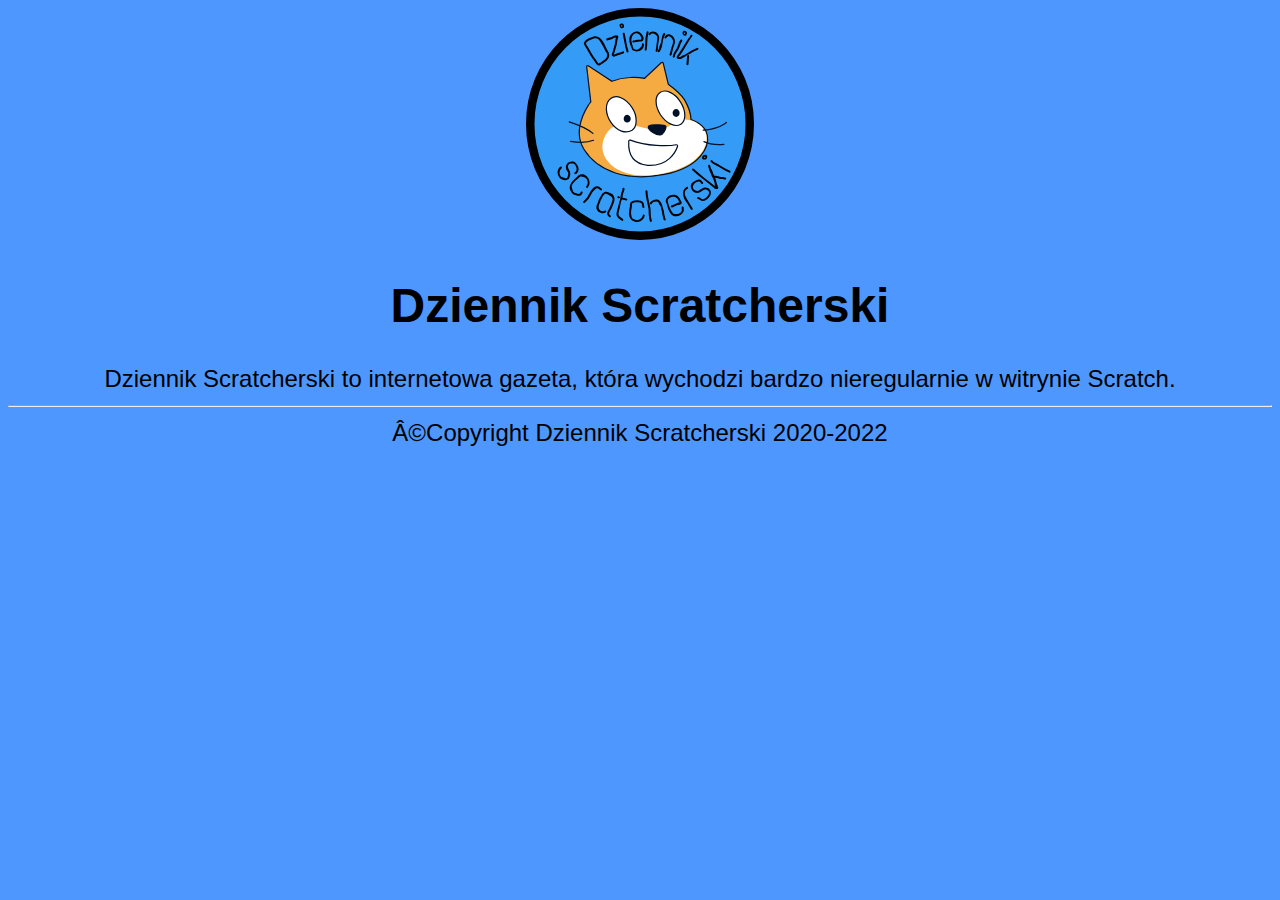
<file: index.html>
<!DOCTYPE html>
<html>
  <head>
    <title>Dziennik Scratcherski</title>
    <meta charset="UFT-8" keyword="Dziennik Scratcherski">
    <link rel="stylesheet" href="style.css">
    <link rel="icon" type="image/svg" href="logo.svg">
    <link rel="stylesheet" href="studioView/studioview.css">
  </head>
  <body>
    <header><img src="logo.svg"> <h1>Dziennik Scratcherski</h1></header>
    <div id="about"></div>
    <hr>
    <!--<button id="submitNum" class="bg-ffcd00">Potwierdź</button>-->
    
    <script src="functions.js"></script>
    <script src="studioView/studioview.js"></script>
    
    <script>
      document.getElementById("about").innerHTML = get("about.html");

        var studioView = new StudioView("27008844",400,100);
        document.body.appendChild(studioView.root);
        studioView.loadNextPage();

        document.getElementsByClassName("studioview-root").height = 100;
    </script>
    <footer>©Copyright Dziennik Scratcherski 2020-2022</footer>
  </body>
</html>
</file>
<file: style.css>
html {
  background-color:#4d97ff;
  font-size: x-large;
  font-family: "Helvetica Neue", "Helvetica", Arial, sans-serif;
  text-align: center;
}

button {
  margin-top: 0;
    border-radius: 0.25rem;
    padding-top: 0.6875rem;
    padding-right: 0.9375rem;
    padding-bottom: 0.6875rem;
    padding-left: 0.875rem;
    height: 2.5rem;
    font-size: .875rem;

    display: inline-block;
    margin: 0.5em 0;
    border: 0;
    border-radius: 0.5rem;
    /*background-color: #4d97ff;*/
    cursor: pointer;
    padding: 1em 1.25em;
    color: white;
    font-size: .8rem;
    font-weight: bold;
}

.bg-ffcd00 {
  background-color: #ffcd00;
}

.studioview-root {
  width: 50%;
  height: 10vh;
  margin: auto;
}
</file>
<file: studioView/studioview.css>
.studioview-root {
  height: 100%;
}
.studioview-list {
  /*width: 58%;
  height: 72%;*/
  overflow-y: scroll;
  overflow-anchor: none;
}
.studioview-project, .studioview-placeholder {
  display: inline-block;
  width: 144px;
  padding: 3px;
  margin-bottom: 1px;
  margin-right: 1px;
}
.studioview-project {
  text-decoration: none;
}
.studioview-root[theme=light] .studioview-loaded:hover {
  background: rgba(0, 0, 0, 0.1);
}
.studioview-root[theme=dark] .studioview-loaded:hover {
  background: rgba(255, 255, 255, 0.1);
}
.studioview-root[theme=light] .studioview-loaded:active {
  background: rgba(0, 0, 0, 0.2);
}
.studioview-root[theme=dark] .studioview-loaded:active {
  background: rgba(255, 255, 255, 0.2);
}
.studioview-root .studioview-title,
.studioview-root .studioview-author {
  text-overflow: ellipsis;
  white-space: nowrap;
  overflow: hidden;
  color: black;
  text-decoration: none;
}
.studioview-root[theme=dark] .studioview-title,
.studioview-root[theme=dark] .studioview-author {
  color: #ddd;
}
.studioview-title {
  font-size: 0.8em;
  font-weight: bold;
}
.studioview-author {
  font-size: 0.75em;
}
.studioview-error {
  width: 100%;
}

.studioview-thumbnail, .studioview-placeholder-thumbnail {
  width: 144px;
  height: 108px;
}
.studioview-thumbnail img {
  width: 100%;
  height: 100%;
}

.studioview-thumbnail,
.studioview-placeholder .studioview-title,
.studioview-placeholder .studioview-author {
  background: rgba(0, 0, 0, 0.1);
}
.studioview-root[theme=dark] .studioview-thumbnail,
.studioview-root[theme=dark] .studioview-placeholder .studioview-title,
.studioview-root[theme=dark] .studioview-placeholder .studioview-author {
  background: rgba(255, 255, 255, 0.1);
}

.studioview-title {
  height: 20px;
  margin-top: 2px;
}
.studioview-author {
  height: 18px;
}

.studioview-placeholder .studioview-title {
  border-radius: 2px 2px 2px 0;
  width: 100%;
}
.studioview-placeholder .studioview-author {
  border-radius: 0 0 2px 2px;
  width: 50%;
}
</file>
